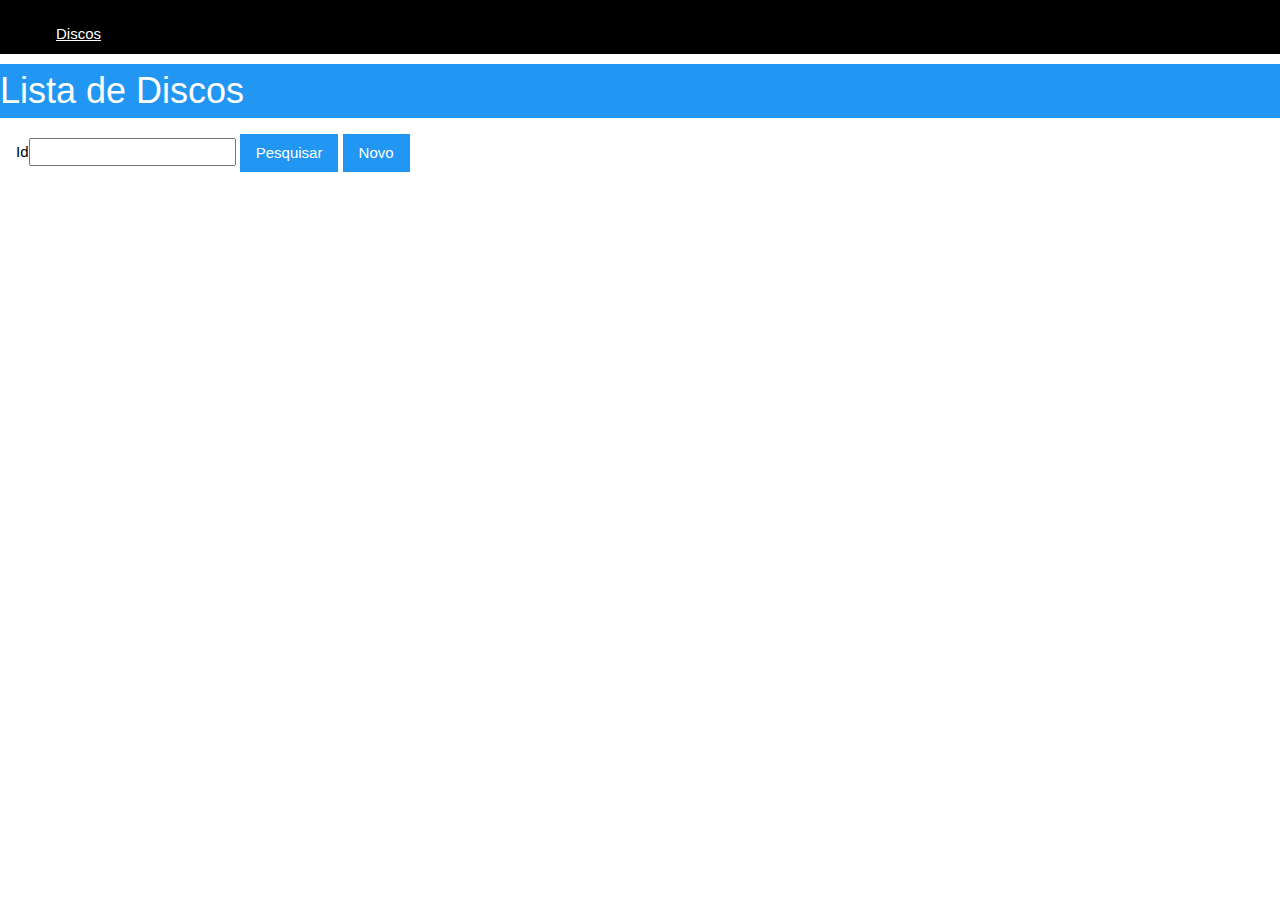
<file: discos/index.html>
<!DOCTYPE html>
<html lang="pt_BR">
  <head>
    <meta charset="UTF-8" />
    <meta http-equiv="X-UA-Compatible" content="IE=edge" />
    <meta name="viewport" content="width=device-width, initial-scale=1.0" />
    <title>Discos</title>
    <link rel="stylesheet" href="../css/w3.css" />
    <script src="../js/script.js"></script>
    <script src="js/index.js"></script>
  </head>
  <body>
    <nav class="w3-bar w3-black">
      <ul>
        <li class="w3-bar-item w3-button"><a href="index.html">Discos</a></li>
        </li>
      </ul>
    </nav>
    <h1 class="w3-blue">Lista de Discos</h1>
    <form class="w3-margin">
      <label>Id</label><input type="text" id="txtId" />
      <button id="btnPesquisar" type="button" class="w3-btn w3-blue">
        Pesquisar
      </button>
      <button id="btnNovo" type="button" class="w3-btn w3-blue">Novo</button>
    </form>
    <table id="tbDiscos" class="w3-table-all"></table>
  </body>
</html>
</file>
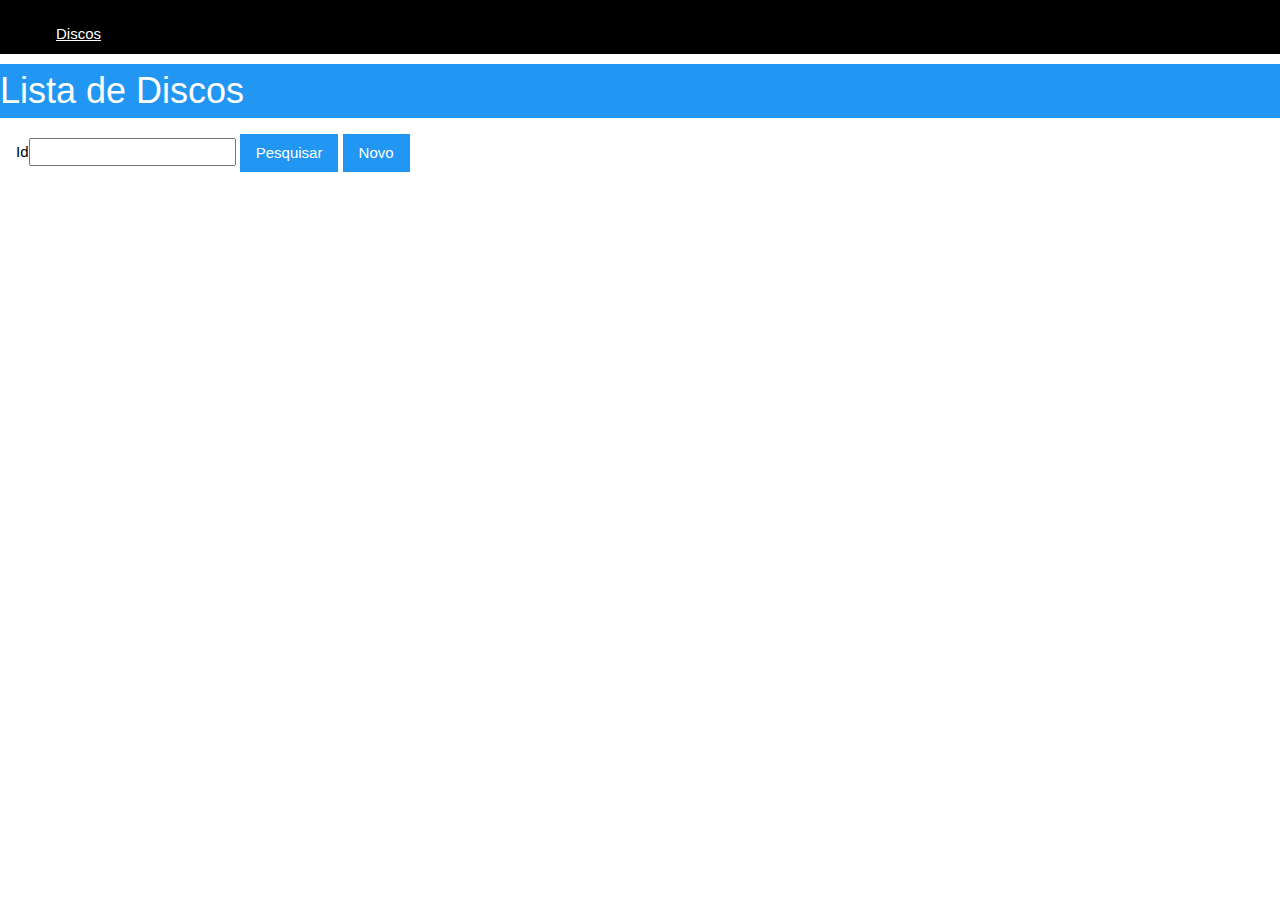
<file: front-end/discos/index.html>
<!DOCTYPE html>
<html lang="pt_BR">
  <head>
    <meta charset="UTF-8" />
    <meta http-equiv="X-UA-Compatible" content="IE=edge" />
    <meta name="viewport" content="width=device-width, initial-scale=1.0" />
    <title>Discos</title>
    <link rel="stylesheet" href="../css/w3.css" />
    <script src="../js/script.js"></script>
    <script src="js/index.js"></script>
  </head>
  <body>
    <nav class="w3-bar w3-black">
      <ul>
        <li class="w3-bar-item w3-button"><a href="index.html">Discos</a></li>
      </ul>
    </nav>
    <h1 class="w3-blue">Lista de Discos</h1>
    <form class="w3-margin">
      <label>Id</label><input type="text" id="txtId" />
      <button id="btnPesquisar" type="button" class="w3-btn w3-blue">
        Pesquisar
      </button>
      <button id="btnNovo" type="button" class="w3-btn w3-blue">Novo</button>
    </form>
    <table id="tbDiscos" class="w3-table-all"></table>
  </body>
</html>
</file>
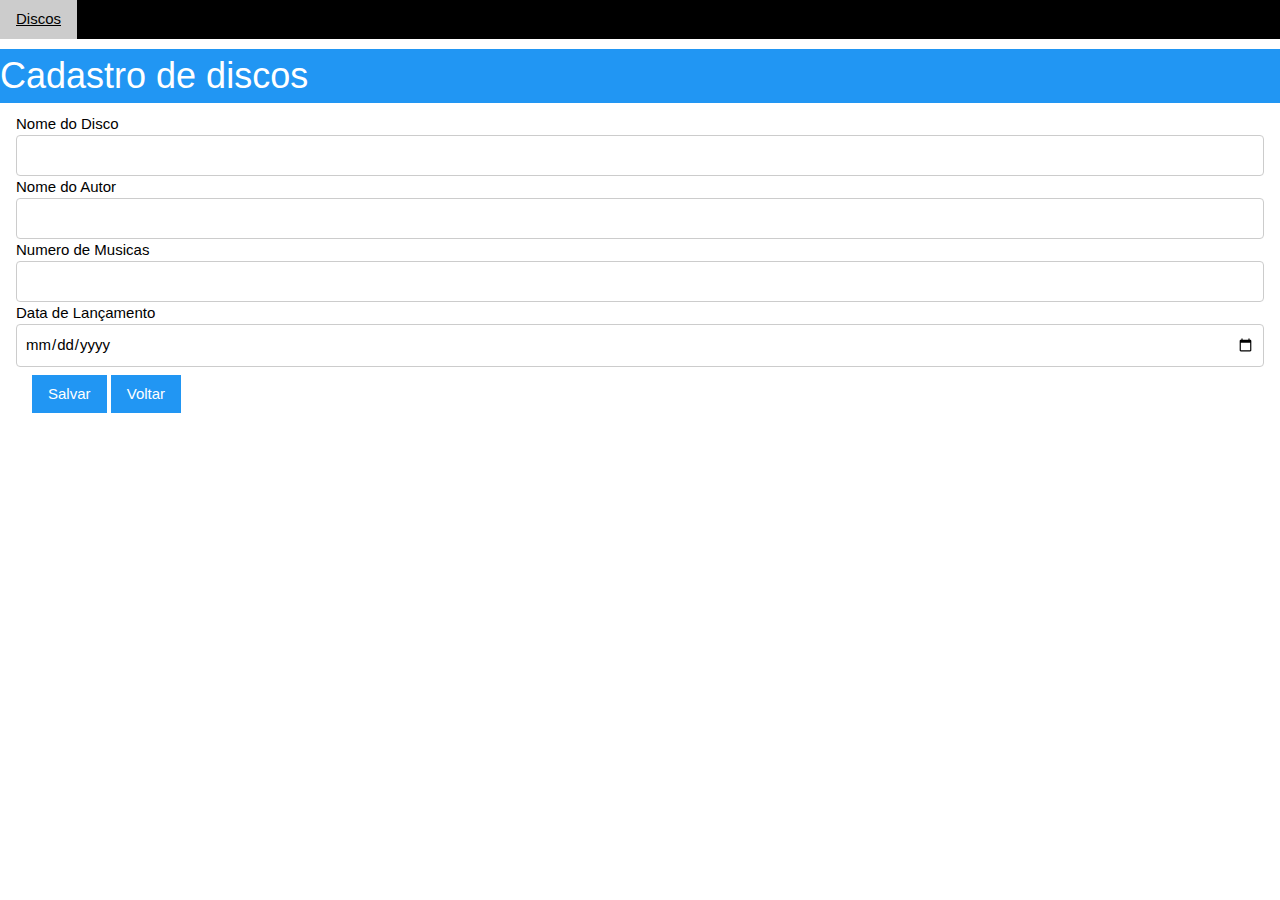
<file: discos/create.html>
<!DOCTYPE html>
<html lang="pt_BR">
  <head>
    <meta charset="UTF-8" />
    <meta http-equiv="X-UA-Compatible" content="IE=edge" />
    <meta name="viewport" content="width=device-width, initial-scale=1.0" />
    <title>Novo disco</title>
    <link rel="stylesheet" href="../css/w3.css" />
    <script src="../js/script.js"></script>
    <script src="js/create.js"></script>
  </head>
  <body>
    <nav class="w3-bar w3-black">
        <li class="w3-bar-item w3-button"><a href="index.html">Discos</a></li>
      </ul>
    </nav>
    <h1 class="w3-blue">Cadastro de discos</h1>
    <form class="w3-container">
      <div>
        <label>Nome do Disco</label
        ><input
          type="text"
          id="txtNomeDisco"
          class="w3-input w3-border w3-round"
        />
      </div>
      <div>
        <label>Nome do Autor</label
        ><input
          type="text"
          id="txtNomeAutor"
          class="w3-input w3-border w3-round"
        />
      </div>
      <div>
        <label>Numero de Musicas</label
        ><input
          type="text"
          id="txtNumeroMusicas"
          class="w3-input w3-border w3-round"
        />
      </div>
      <div>
        <label>Data de Lançamento</label
        ><input
          type="date"
          id="dateDataLanc"
          class="w3-input w3-border w3-round"
        />
      </div>
      <div class="w3-padding">
        <button id="btnSalvar" type="button" class="w3-btn w3-blue">
          Salvar
        </button>
        <button id="btnVoltar" type="button" class="w3-btn w3-blue">
          Voltar
        </button>
      </div>
    </form>
  </body>
</html>
</file>
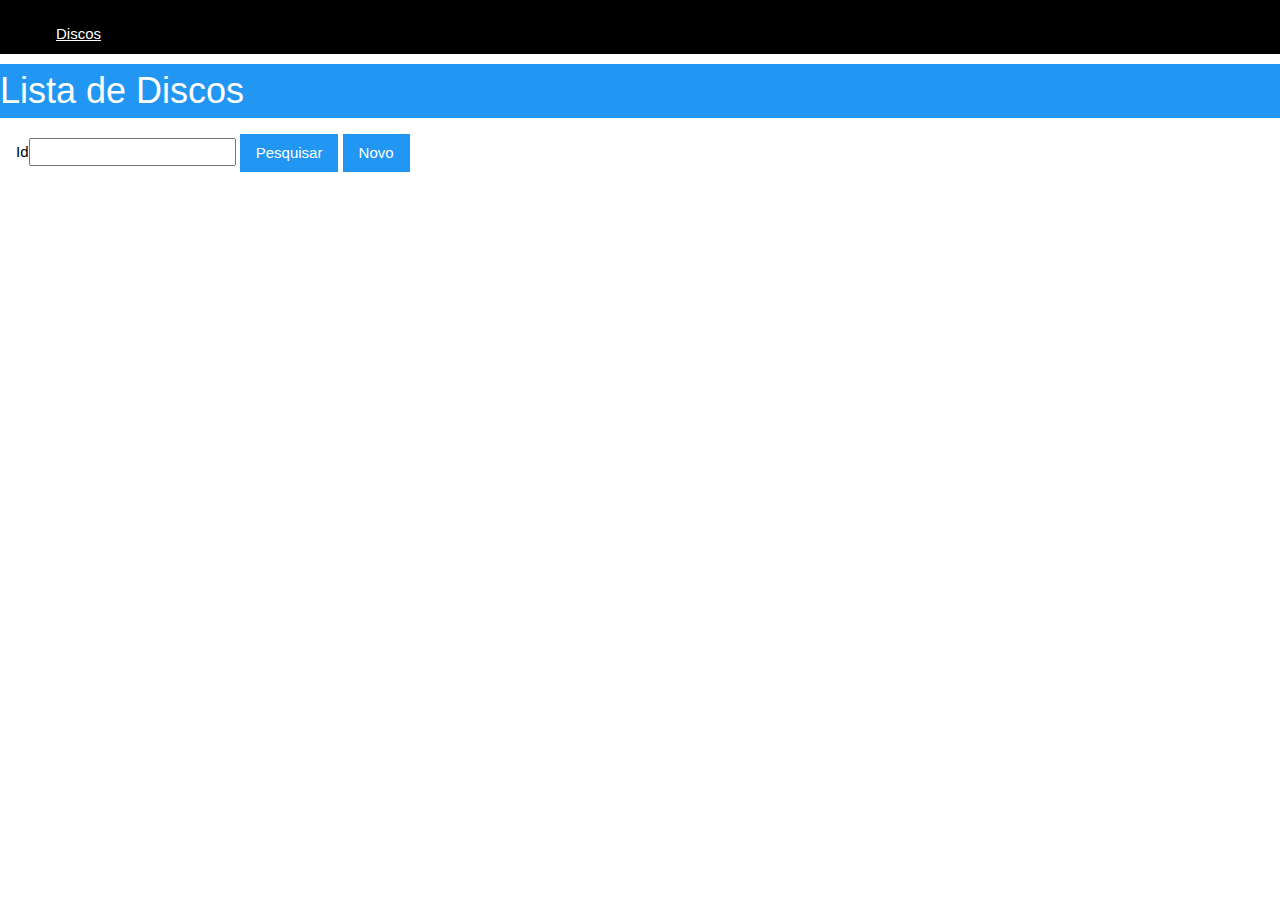
<file: discos/edit.html>
<!DOCTYPE html>
<html lang="pt_BR">
  <head>
    <meta charset="UTF-8" />
    <meta http-equiv="X-UA-Compatible" content="IE=edge" />
    <meta name="viewport" content="width=device-width, initial-scale=1.0" />
    <title>Edição de disco</title>
    <link rel="stylesheet" href="../css/w3.css" />
    <script src="../js/script.js"></script>
    <script src="js/edit.js"></script>
  </head>
  <body>
    <nav class="w3-bar w3-black">
      <ul>
        <li class="w3-bar-item w3-button"><a href="index.html">Discos</a></li>
      </ul>
    </nav>
    <h1 class="w3-blue">Edição de disco</h1>
    <form class="w3-container">
      <input type="hidden" id="hddId" />
      <div>
        <label>Nome do Disco</label
        ><input
          type="text"
          id="txtNomeDisco"
          class="w3-input w3-border w3-round"
        />
      </div>
      <div>
        <label>Nome do Autor</label
        ><input
          type="text"
          id="txtNomeAutor"
          class="w3-input w3-border w3-round"
        />
      </div>
      <div>
        <label>Numero de Musicas</label
        ><input
          type="text"
          id="txtNumeroMusicas"
          class="w3-input w3-border w3-round"
        />
      </div>
      <div>
        <label>Data de Lançamento</label
        ><input
          type="date"
          id="dateDataLanc"
          class="w3-input w3-border w3-round"
        />
      </div>
      <div class="w3-padding">
        <button id="btnAlterar" type="button" class="w3-btn w3-blue">
          Alterar
        </button>
        <button id="btnVoltar" type="button" class="w3-btn w3-blue">
          Voltar
        </button>
      </div>
    </form>
  </body>
</html>
</file>
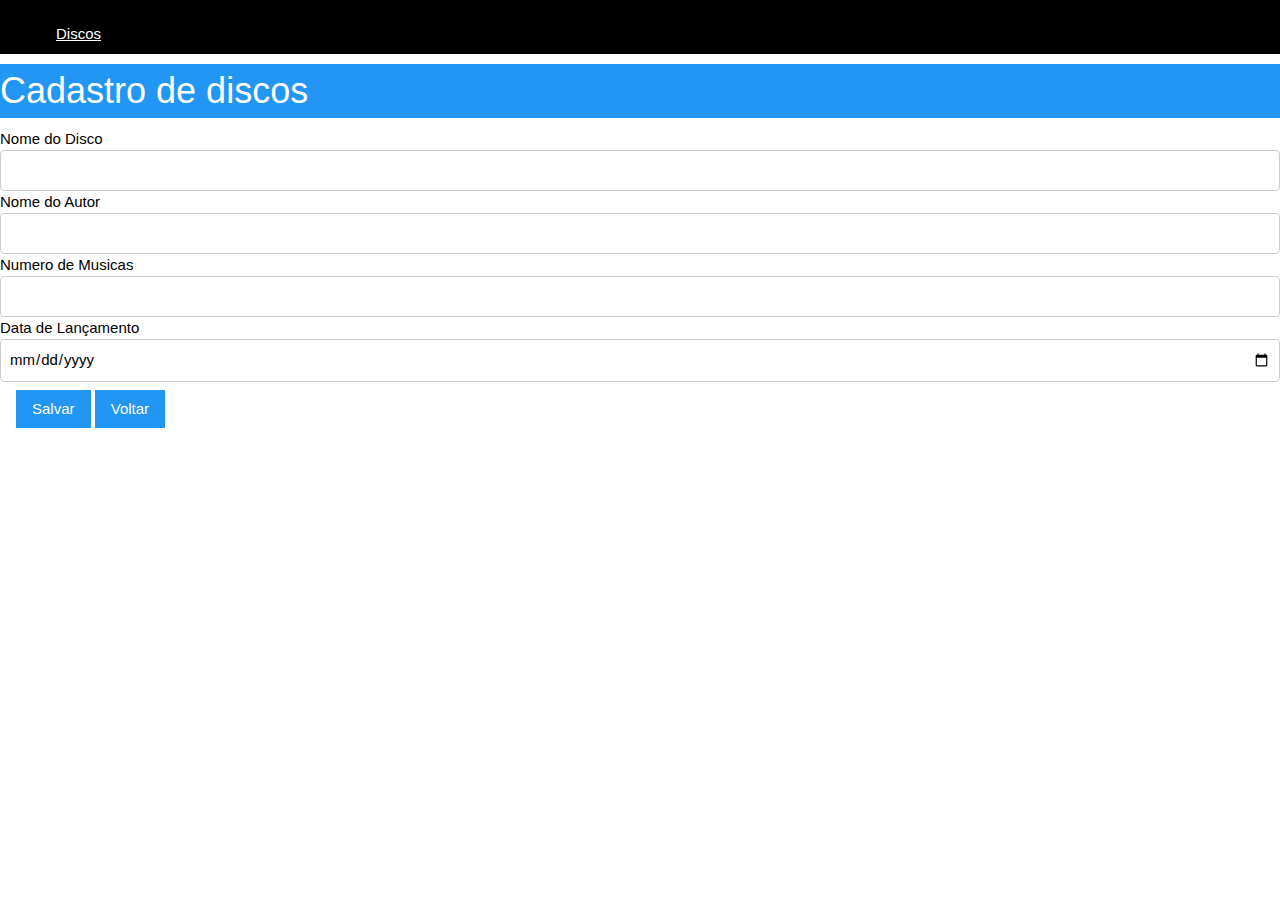
<file: front-end/discos/create.html>
<!DOCTYPE html>
<html lang="pt_BR">
  <head>
    <meta charset="UTF-8" />
    <meta http-equiv="X-UA-Compatible" content="IE=edge" />
    <meta name="viewport" content="width=device-width, initial-scale=1.0" />
    <title>Novo disco</title>
    <link rel="stylesheet" href="../css/w3.css" />
    <script src="../js/script.js"></script>
    <script src="js/create.js"></script>
  </head>
  <body>
    <nav class="w3-bar w3-black">
      <ul>
        <li class="w3-bar-item w3-button"><a href="index.html">Discos</a></li>
      </ul>
    </nav>
    <h1 class="w3-blue">Cadastro de discos</h1>
    <form class="w3-container">
      <div>
        <label>Nome do Disco</label
        ><input
          type="text"
          id="txtNomeDisco"
          class="w3-input w3-border w3-round"
        />
      </div>
      <div>
        <label>Nome do Autor</label
        ><input
          type="text"
          id="txtNomeAutor"
          class="w3-input w3-border w3-round"
        />
      </div>
      <div>
        <label>Numero de Musicas</label
        ><input
          type="text"
          id="txtNumeroMusicas"
          class="w3-input w3-border w3-round"
        />
      </div>
      <div>
        <label>Data de Lançamento</label
        ><input
          type="date"
          id="dateDataLanc"
          class="w3-input w3-border w3-round"
        />
      </div>
      <div class="w3-padding">
        <button id="btnSalvar" type="button" class="w3-btn w3-blue">
          Salvar
        </button>
        <button id="btnVoltar" type="button" class="w3-btn w3-blue">
          Voltar
        </button>
      </div>
    </form>
  </body>
</html>
</file>
